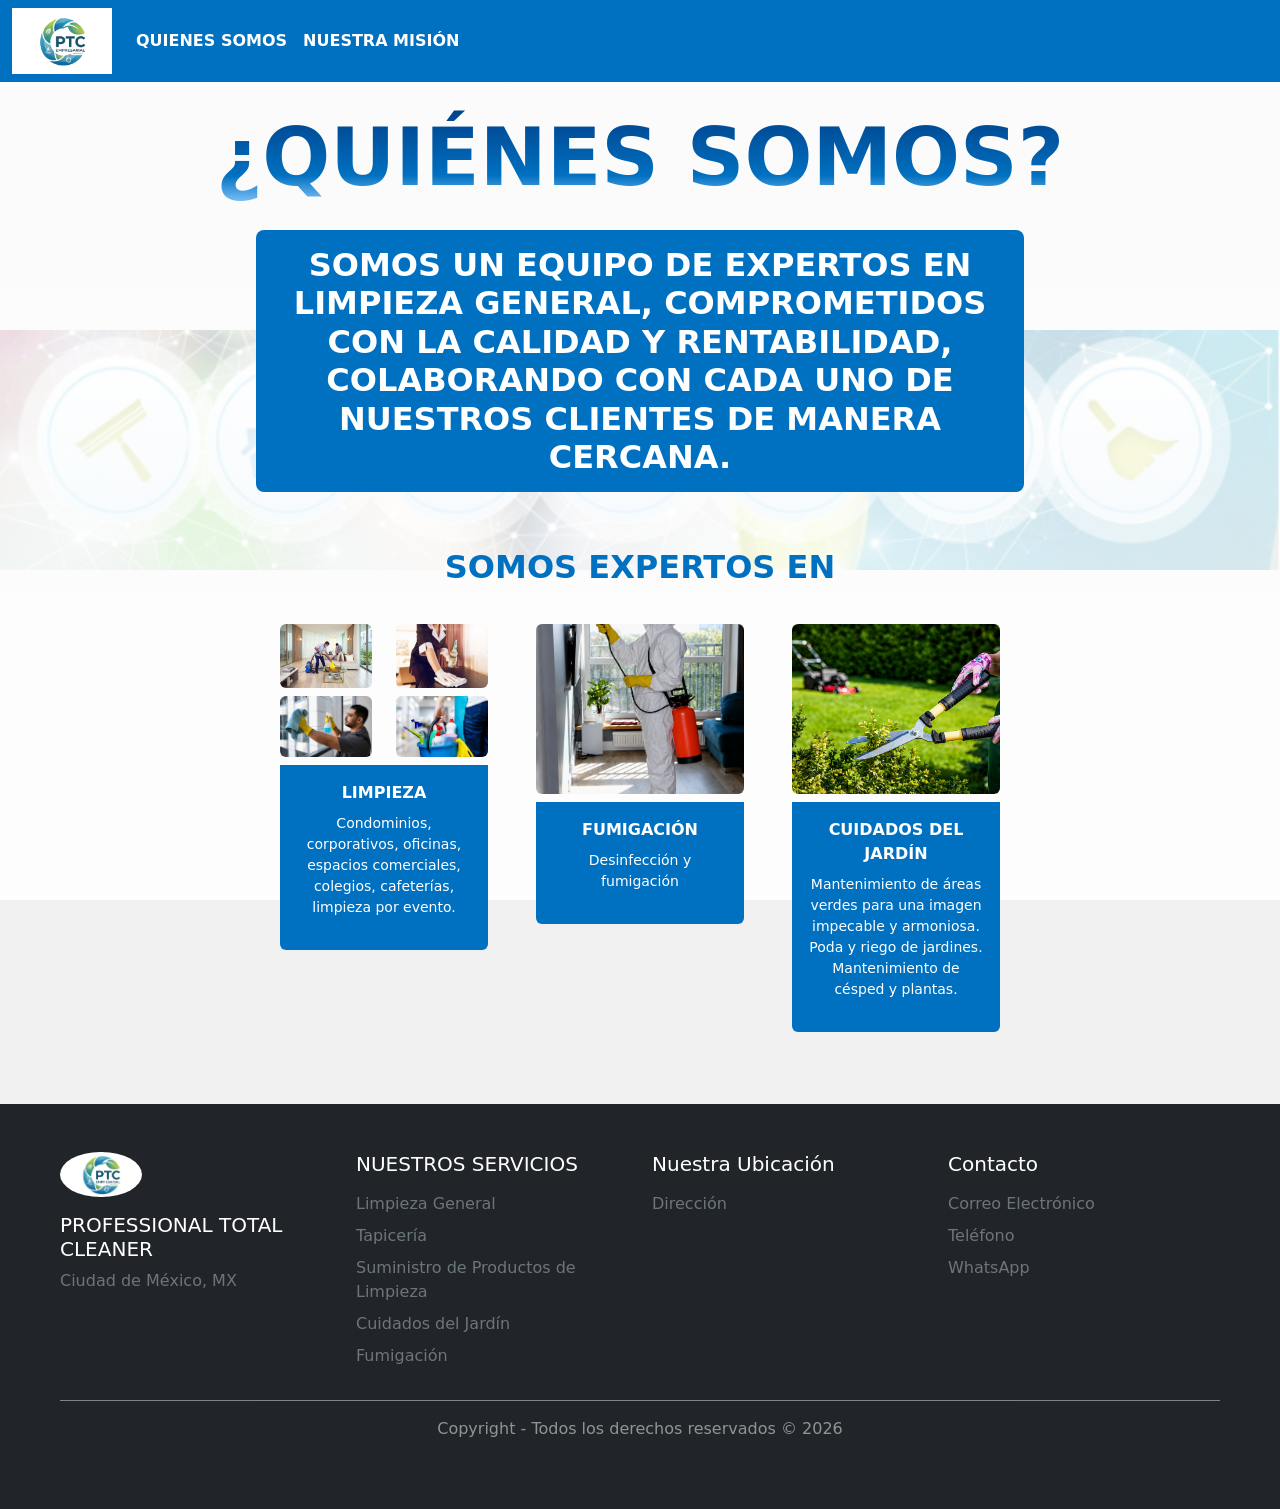
<file: pages/WhoWeAre.html>
<!DOCTYPE html>
<html lang="en">
<head>
    <meta charset="UTF-8">
    <meta name="viewport" content="width=device-width, initial-scale=1.0">
    <title>¿QUIÉNES SOMOS?</title>
    <!-- CSS de Bootstrap -->
    <link href="https://cdn.jsdelivr.net/npm/bootstrap@5.3.3/dist/css/bootstrap.min.css" rel="stylesheet" integrity="sha384-QWTKZyjpPEjISv5WaRU9OFeRpok6YctnYmDr5pNlyT2bRjXh0JMhjY6hW+ALEwIH" crossorigin="anonymous">
    <!-- Tu CSS personalizado (Saliendo de la carpeta pages) -->
    <link rel="stylesheet" href="../CSS/styles.css">
    
    <style>
        /* Ajuste indispensable para que el contenido inicie debajo del menú fijo sin huecos blancos */
        body {
            padding-top: 110px; 
        }
        /* Limpiamos márgenes rebeldes del h1 que empujen el diseño */
        .Titulos {
            margin-top: 0 !important;
            margin-bottom: 24px;
        }
    </style>
</head>
<body>
    
    <!-- Navbar fija en el tope -->
    <nav class="navbar navbar-expand-lg fixed-top" id="NavbarBG">
        <div class="container-fluid">
            <a href="../index.html"><img class="navbar-brand" src="../img/logo.png" style="background-color: white;" alt="Logo" width="100px"></a>
            <button class="navbar-toggler" type="button" data-bs-toggle="collapse" data-bs-target="#navbarNavDropdown" aria-controls="navbarNavDropdown" aria-expanded="false" aria-label="Toggle navigation">
                <span class="navbar-toggler-icon"></span>
            </button>
            <div class="collapse navbar-collapse" id="navbarNavDropdown">
                <div class="navbar-nav">
                    <ul class="navbar-nav">
                        <li class="nav-item">
                            <a class="nav-link" id="Links" aria-current="page" href="WhoWeAre.html" style="font-weight: bolder;">QUIENES SOMOS</a>
                        </li>
                        <li class="nav-item">
                            <a class="nav-link" id="Links" href="NuestraMision.html" style="font-weight: bolder;">NUESTRA MISIÓN</a>
                        </li>
                    </ul>
                </div>
            </div>
        </div>
    </nav>
        
    <header class="container-fluid text-center">
        <h1 class="Titulos">¿QUIÉNES SOMOS?</h1>
    </header>

    <main style="margin-left: 20%; margin-right: 20%;">
        <div>
            <h2 class="container-fluid p-3 text-center" id="exceptioncolorh2" style="color: white; background-color: #0070c0; border-radius: 8px;">
                Somos un equipo de expertos en limpieza general, comprometidos con la calidad y rentabilidad, colaborando con cada uno de nuestros clientes de manera cercana.
            </h2>
        </div>

        <section id="galeria" class="container">
            <div class="text-center pt-5">
                <h2 style="margin-bottom: 5%;">SOMOS EXPERTOS EN</h2>
                
                <div class="row g-4">
                    <!-- GALERÍA 1 (Diseño de 4 imágenes) -->
                    <div class="col-lg-4 col-md-6 col-sm-12 px-4 mb-4">
                        <div class="row">
                            <div class="col-6 mb-2"><img src="../img/Limpieza.jpg" class="img-fluid rounded" alt="galeria1_1"></div>
                            <div class="col-6 mb-2"><img src="../img/Limpieza2.jpg" class="img-fluid rounded" alt="galeria1_2"></div>
                            <div class="col-6 mb-2"><img src="../img/Limpieza3.png" class="img-fluid rounded" alt="galeria1_3"></div>
                            <div class="col-6 mb-2"><img src="../img/Limpieza4.png" class="img-fluid rounded" alt="galeria1_4"></div>
                        </div>
                        <div class="p-3 fw-bold rounded-bottom" style="color: white; background-color: #0070c0;">
                            LIMPIEZA 
                            <p class="fw-normal small mt-2">Condominios, corporativos, oficinas, espacios comerciales, colegios, cafeterías, limpieza por evento.</p>
                        </div>
                    </div>

                    <!-- GALERÍA 2 -->
                    <div class="col-lg-4 col-md-6 col-sm-12 px-4 mb-4">
                        <div class="row justify-content-center">
                            <div class="col-12 mb-2 d-flex justify-content-center">
                                <img src="../img/Limpieza5.png" class="img-fluid rounded" alt="galeria2_1" style="height: 170px; object-fit: cover; width: 100%;">
                            </div>
                        </div>
                        <div class="p-3 fw-bold rounded-bottom" style="color: white; background-color: #0070c0;">
                            FUMIGACIÓN 
                            <p class="fw-normal small mt-2">Desinfección y fumigación</p>
                        </div>
                    </div>

                    <!-- GALERÍA 3 -->
                    <div class="col-lg-4 col-md-6 col-sm-12 px-4 mb-4">
                        <div class="row justify-content-center">
                            <div class="col-12 mb-2 d-flex justify-content-center">
                                <img src="../img/Jardin1.png" class="img-fluid rounded" alt="galeria3_1" style="height: 170px; object-fit: cover; width: 100%;">
                            </div>
                        </div>
                        <div class="p-3 fw-bold rounded-bottom" style="color: white; background-color: #0070c0;">
                            CUIDADOS DEL JARDÍN 
                            <p class="fw-normal small mt-2">Mantenimiento de áreas verdes para una imagen impecable y armoniosa. Poda y riego de jardines. Mantenimiento de césped y plantas.</p>
                        </div>
                    </div>
                </div> 
            </div> 
        </section>
    </main>
    
    <footer>
        <div class="container-fluid mt-5">
            <div class="row p-5 bg-dark text-white">
                <div class="col-xs-12 col-md-6 col-lg-3">
                    <a href="../index.html"><img class="footer-brand mb-3" src="../img/logo.png" style="background-color: white;" alt="Logo" width="30%"></a>
                    <p class="h5">PROFESSIONAL TOTAL CLEANER</p>
                    <p class="text-secondary">Ciudad de México, MX</p>
                </div>
                <div class="col-xs-12 col-md-6 col-lg-3" id="TextoFooter">
                    <p class="h5 mb-3">NUESTROS SERVICIOS</p>
                    <div class="mb-2"><a class="text-secondary text-decoration-none" href="../index.html#limpieza">Limpieza General</a></div>
                    <div class="mb-2"><a class="text-secondary text-decoration-none" href="../index.html#tapiceria">Tapicería</a></div>
                    <div class="mb-2"><a class="text-secondary text-decoration-none" href="../index.html#productos-limpieza">Suministro de Productos de Limpieza</a></div>
                    <div class="mb-2"><a class="text-secondary text-decoration-none" href="../index.html#jardin">Cuidados del Jardín</a></div>
                    <div class="mb-2"><a class="text-secondary text-decoration-none" href="../index.html#fumigacion">Fumigación</a></div>
                </div>
                <div class="col-xs-12 col-md-6 col-lg-3" id="TextoFooter">
                    <p class="h5 mb-3">Nuestra Ubicación</p>
                    <div class="mb-2"><a class="text-secondary text-decoration-none" href="../index.html#Address">Dirección</a></div>
                </div>
                <div class="col-xs-12 col-md-6 col-lg-3" id="TextoFooter">
                    <p class="h5 mb-3">Contacto</p>
                    <div class="mb-2"><a class="text-secondary text-decoration-none" href="../index.html#email">Correo Electrónico</a></div>
                    <div class="mb-2"><a class="text-secondary text-decoration-none" href="../index.html#tel">Teléfono</a></div>
                    <div class="mb-2"><a class="text-secondary text-decoration-none" href="../index.html#WhatsApp">WhatsApp</a></div>
                </div>
                <div class="col-xs-12 pt-4 pb-1">
                    <p class="text-white text-center border-top pt-3" style="opacity: 0.5;">Copyright - Todos los derechos reservados © 2026</p>
                </div>
            </div>
        </div>
    </footer>

    <!-- Bootstrap Bundle Script -->
    <script src="https://cdn.jsdelivr.net/npm/bootstrap@5.3.3/dist/js/bootstrap.bundle.min.js" integrity="sha384-YvpcrYf0tY3lHB60NNkmXc5s9fDVZLESaAA55NDzOxhy9GkcIdslK1eN7N6jIeHz" crossorigin="anonymous"></script>
</body>
</html>
</file>
<file: CSS/styles.css>
.Titulos{
text-align: center;
}

body {
    margin: 0;
    min-height: 100vh;
    background-color: #f0f0f0; /* Color de fondo para las zonas de arriba y abajo del banner */
    
    /* Ponemos la imagen de fondo */
   background-image: 
        /* Degradado de luz: va de blanco con 40% de opacidad (casi transparente) 
           a blanco con 70% de opacidad (más 'difuminado') */
        linear-gradient(rgba(255, 255, 255, 0.7), rgba(255, 255, 255, 0.9)), 
        url('../img/banner.png');
    
    /* Evita que se repita */
    background-repeat: no-repeat;
    
    /* Centra la imagen exactamente en medio de la pantalla (Horizontal y Vertical) */
    background-position: center center;
    
    /* Forzamos a que abarque el 100% del ancho y mantenga su altura proporcional */
    background-size: 100% auto; 
    
    /* Opcional: si quieres que al bajar con el scroll el banner se quede fijo atrás */
    background-attachment: fixed; 
}

h1 {
    background-image: linear-gradient(to bottom, rgba(0, 65, 138, 1) 0%, rgba(0, 112, 192, 1) 68%, rgba(142, 204, 255, 1) 100%);
    -webkit-background-clip: text;
    background-clip: text;
    -webkit-text-fill-color: transparent;
    color: transparent; /* Respaldo para navegadores antiguos */
    font-weight: bolder;
    margin-top: 2%; 
    margin-bottom: 2%;
    
    /* Tamaño por defecto para Escritorios (pantallas grandes) */
    font-size: 500%; 
}

/* Dispositivos Medianos (Tabletas - menos de 992px) */
@media (max-width: 992px) {
    h1 {
        font-size: 380%;
    }
}

/* Dispositivos Pequeños (Móviles - menos de 576px) */
@media (max-width: 576px) {
    h1 {
        font-size: 260%;
    }
}

H2{
    color: #0070C0;
    font-weight: bolder;
    text-align: center;
    text-transform: uppercase;
}

#NavbarBG {
    background-color: #0070c0 !important; /* El color azul que pediste */
}

/* Opcional: Asegura que los textos del menú se vean blancos y legibles sobre el azul */
#NavbarBG .nav-link {
    color: #ffffff !important;
}

footer{
    background-color: black;
    color: white;
    max-height: 10%;
}

.exceptioncolorh2{
    color: white !important;
}

#galeria .col-lg-4 {
    padding: 0px;
    display: inline-flexbox;
}

#galeria img{
    width: 100%;
    height: 100%;
}

#galeria img:hover{
    border: 5px solid #0070C0;
    z-index: 10; /* Levanta la imagen por encima de todo lo demás */
                transform: scale(1.3); /* Agranda todo el contenedor un 10% */
                  box-shadow: 0 10px 20px rgba(0,0,0,0.2);
                   width: 100%;
                height: auto;
                border-radius: 0.375rem; /* Bordes redondeados también en la imagen */
                transition: transform 0.3s ease; /* Transición suave de la imagen */
    }

    .gallery{
        color: white;
    }

    H3{
    color: #0070C0;
    font-weight: bolder;
    text-align: center;
    text-transform: uppercase;
}

/* Imagen grande, completa y adaptativa */
.img-servicio-grande {
    width: 100%;
    height: 180px; /* Altura fija */
    object-fit: contain; /* Muestra la imagen completa sin recortar */
    background-color: #f8f9fa; /* Fondo gris claro opcional por si la imagen es más angosta que el contenedor */
    border-radius: 8px;
    
}

.img-servicio-grande:hover{
    border: 5px solid #0070C0;
    z-index: 10; /* Levanta la imagen por encima de todo lo demás */
                transform: scale(1.3); /* Agranda todo el contenedor un 10% */
                  box-shadow: 0 10px 20px rgba(0,0,0,0.2);
                   width: 100%;
                height: auto;
                border-radius: 0.375rem; /* Bordes redondeados también en la imagen */
                transition: transform 0.3s ease; /* Transición suave de la imagen */
}

.footer-brand{
    border-radius: 100%;
}

/* Esto empuja el CONTENIDO hacia abajo para que no lo tape el navbar, manteniendo el navbar pegado al tope */
body {
    padding-top: 100px; /* Ajusta los píxeles según el alto de tu barra */
    margin-top: 0 !important;
}

/* Evita que el primer título de la página empuje el navbar hacia abajo */
body > div:first-of-type, 
main, 
h1 {
    margin-top: 0 !important;
}
</file>
